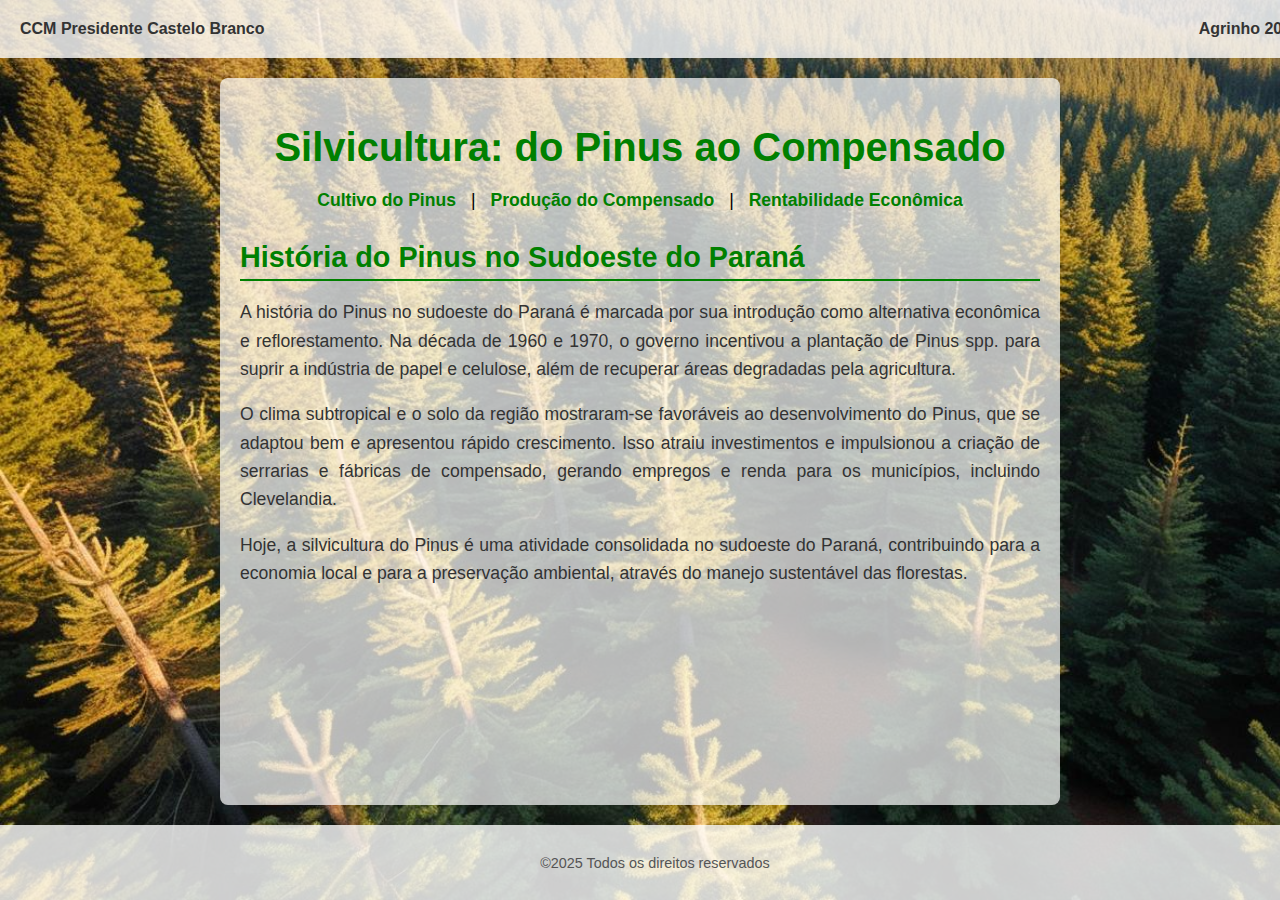
<file: index.html>
<!DOCTYPE html>
<html lang="pt-br">
<head>
    <meta charset="UTF-8">
    <meta name="viewport" content="width=device-width, initial-scale=1.0">
    <title>Silvicultura: do Pinus ao Compensado</title>
    <link rel="stylesheet" href="style.css">
</head>
<body>
    <header>
        <div class="cabecalho-esquerda">CCM Presidente Castelo Branco</div>
        <div class="cabecalho-direita">Agrinho 2025</div>
    </header>
    <main>
        <h1 class="titulo">Silvicultura: do Pinus ao Compensado</h1>
        <div class="subitens">
            <a href="cultivo.html">Cultivo do Pinus</a> | 
            <a href="producao.html">Produção do Compensado</a> | 
            <a href="rentabilidade.html">Rentabilidade Econômica</a>
        </div>
        
        <section class="conteudo">
            <h2 class="subtitulo">História do Pinus no Sudoeste do Paraná</h2>
            <p>
                A história do Pinus no sudoeste do Paraná é marcada por sua introdução como alternativa econômica e reflorestamento. Na década de 1960 e 1970, o governo incentivou a plantação de Pinus spp. para suprir a indústria de papel e celulose, além de recuperar áreas degradadas pela agricultura.
            </p>
            <p>
                O clima subtropical e o solo da região mostraram-se favoráveis ao desenvolvimento do Pinus, que se adaptou bem e apresentou rápido crescimento. Isso atraiu investimentos e impulsionou a criação de serrarias e fábricas de compensado, gerando empregos e renda para os municípios, incluindo Clevelandia.
            </p>
            <p>
                Hoje, a silvicultura do Pinus é uma atividade consolidada no sudoeste do Paraná, contribuindo para a economia local e para a preservação ambiental, através do manejo sustentável das florestas.
            </p>
        </section>
    </main>
    <footer>
        <p>©2025 Todos os direitos reservados</p>
    </footer>
</body>
</html>
</file>
<file: style.css>
body {
    font-family: Arial, sans-serif;
    margin: 0;
    padding: 0;
    background-image: url('imagem1.png'); /* Caminho da imagem de fundo */
    background-size: cover;
    background-repeat: no-repeat;
    background-attachment: fixed;
    color: black;
    min-height: 100vh; /* Garante que o body ocupe a altura total da viewport */
    display: flex;
    flex-direction: column;
}

header {
    display: flex;
    justify-content: space-between;
    align-items: center;
    padding: 20px;
    background-color: rgba(255, 255, 255, 0.8);
    width: 100%; /* Garante que o header ocupe toda a largura */
}

.cabecalho-esquerda {
    font-weight: bold;
    color: #333;
}

.cabecalho-direita {
    font-weight: bold;
    color: #333;
}

main {
    padding: 20px;
    background-color: rgba(255, 255, 255, 0.7);
    margin: 20px auto; /* Centraliza e adiciona margem */
    max-width: 800px;
    border-radius: 8px;
    box-shadow: 0 4px 8px rgba(0, 0, 0, 0.1);
    flex-grow: 1; /* Permite que o main cresça e empurre o footer para baixo */
}

.titulo {
    color: green;
    text-align: center;
    font-weight: bold;
    font-size: 2.5em;
    margin-bottom: 20px;
}

.subitens {
    text-align: center;
    margin-bottom: 30px;
    font-size: 1.1em;
}

.subitens a {
    color: green;
    text-decoration: none;
    font-weight: bold;
    padding: 5px 10px;
    border-radius: 5px;
    transition: background-color 0.3s ease;
}

.subitens a:hover {
    background-color: rgba(0, 128, 0, 0.1);
}

.subtitulo {
    color: green;
    font-weight: bold;
    font-size: 1.8em;
    border-bottom: 2px solid green;
    padding-bottom: 5px;
    margin-top: 30px;
    margin-bottom: 15px; /* Adicionado margem inferior */
}

.conteudo p {
    line-height: 1.6;
    text-align: justify; /* Justifica o texto */
    font-size: 1.1em;
    color: #333;
}

footer {
    text-align: center;
    padding: 15px;
    background-color: rgba(255, 255, 255, 0.8);
    width: 100%;
    font-size: 0.9em;
    color: #555;
    margin-top: auto; /* Empurra o footer para o final da página */
}
</file>
